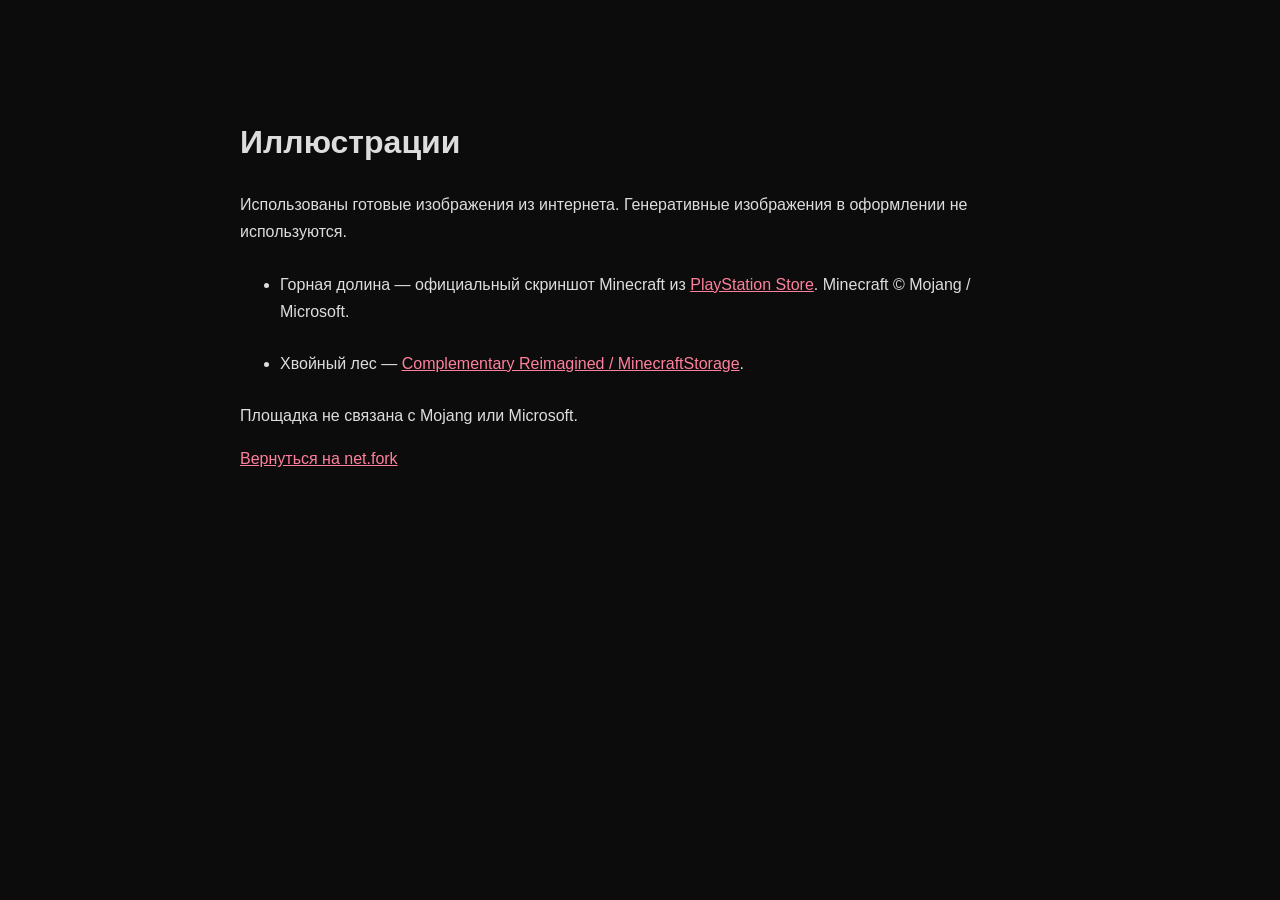
<file: art/credits.html>
<!doctype html><html lang="ru"><meta charset="utf-8"><meta name="viewport" content="width=device-width,initial-scale=1"><title>Источники иллюстраций — net.fork</title><style>body{max-width:800px;margin:70px auto;padding:24px;background:#0c0c0c;color:#ddd;font:16px/1.7 sans-serif}a{color:#ff809c}li{margin:25px 0}</style><h1>Иллюстрации</h1><p>Использованы готовые изображения из интернета. Генеративные изображения в оформлении не используются.</p><ul><li>Горная долина — официальный скриншот Minecraft из <a href="https://store.playstation.com/es-ec/concept/212779">PlayStation Store</a>. Minecraft © Mojang / Microsoft.</li><li>Хвойный лес — <a href="https://minecraftstorage.com/shaders/complementary-reimagined/download">Complementary Reimagined / MinecraftStorage</a>.</li></ul><p>Площадка не связана с Mojang или Microsoft.</p><a href="/">Вернуться на net.fork</a></html>
</file>
